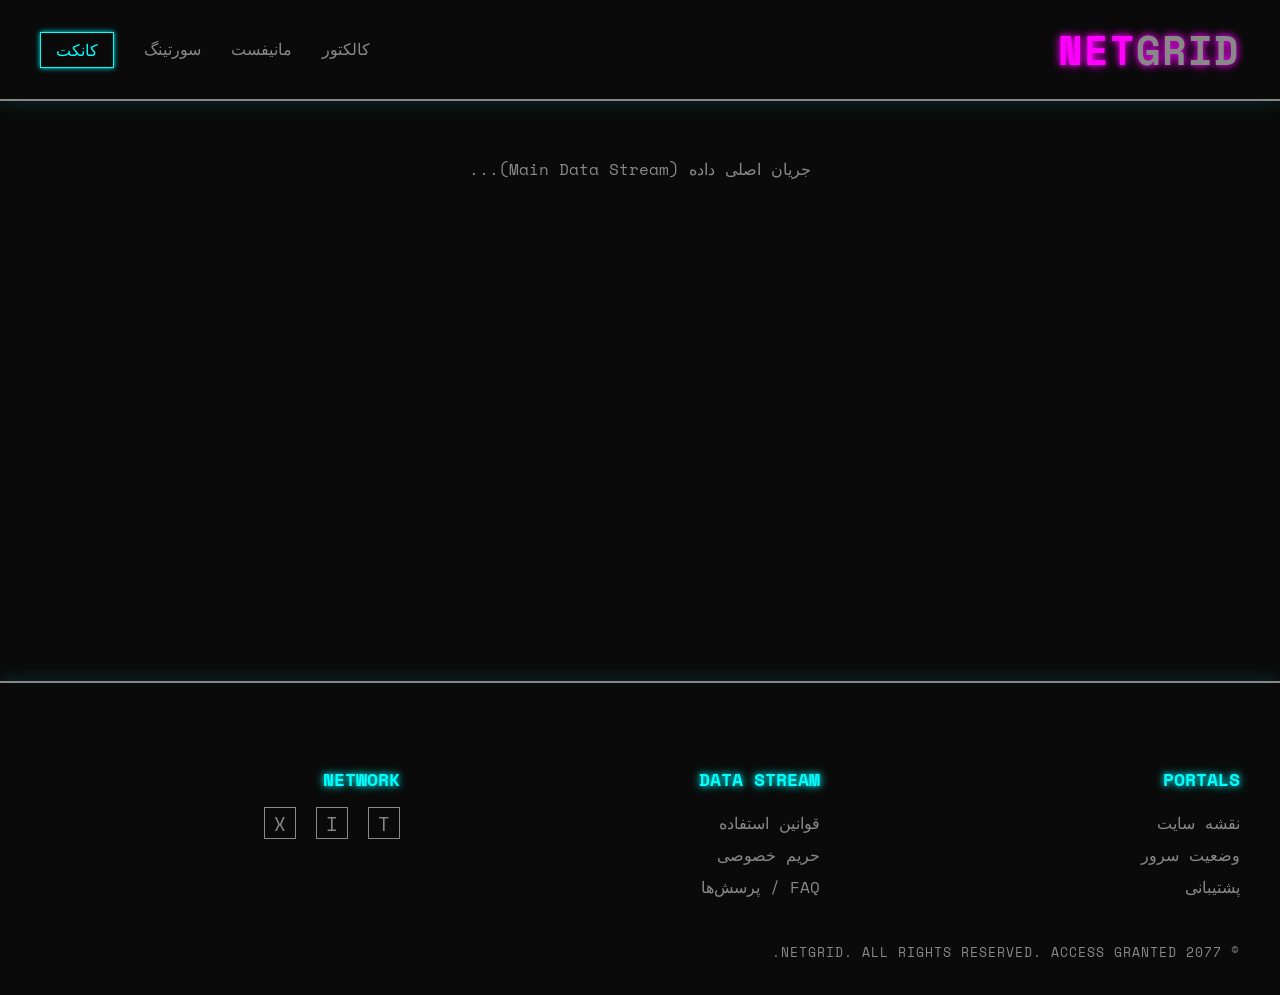
<file: index.htm>
<!DOCTYPE html>
<html lang="fa" dir="rtl">
<head>
    <meta charset="UTF-8">
    <meta name="viewport" content="width=device-width, initial-scale=1.0">
    <title>Cyberpunk Neon Design</title>
    <link href="https://fonts.googleapis.com/css2?family=Space+Mono:wght@400;700&display=swap" rel="stylesheet">
    <link rel="stylesheet" href="style.css">
</head>
<body>

    <header class="neon-header">
        <div class="logo-container">
            <a href="#" class="logo neon-fuchsia">NET<span>GRID</span></a>
        </div>
        
        <nav class="main-nav">
            <a href="#" class="nav-link">کالکتور</a>
            <a href="#" class="nav-link">مانیفست</a>
            <a href="#" class="nav-link">سورتینگ</a>
            <a href="#" class="nav-link connect-btn">کانکت</a>
        </nav>
    </header>

    <main style="min-height: 50vh; padding: 40px; color: #888; text-align: center;">
        <p>جریان اصلی داده (Main Data Stream)...</p>
    </main>

    <footer class="neon-footer">
        <div class="footer-columns">
            
            <div class="col">
                <h4 class="neon-blue">PORTALS</h4>
                <ul>
                    <li><a href="#">نقشه سایت</a></li>
                    <li><a href="#">وضعیت سرور</a></li>
                    <li><a href="#">پشتیبانی</a></li>
                </ul>
            </div>
            
            <div class="col">
                <h4 class="neon-blue">DATA STREAM</h4>
                <ul>
                    <li><a href="#">قوانین استفاده</a></li>
                    <li><a href="#">حریم خصوصی</a></li>
                    <li><a href="#">FAQ / پرسش‌ها</a></li>
                </ul>
            </div>
            
            <div class="col">
                <h4 class="neon-blue">NETWORK</h4>
                <div class="social-links">
                    <a href="#" class="social-icon">T</a> <a href="#" class="social-icon">I</a> <a href="#" class="social-icon">X</a> </div>
            </div>
        </div>

        <div class="footer-bottom">
            <p class="glitch-text">© 2077 NETGRID. All Rights Reserved. ACCESS GRANTED.</p>
        </div>
    </footer>

</body>
</html>
</file>
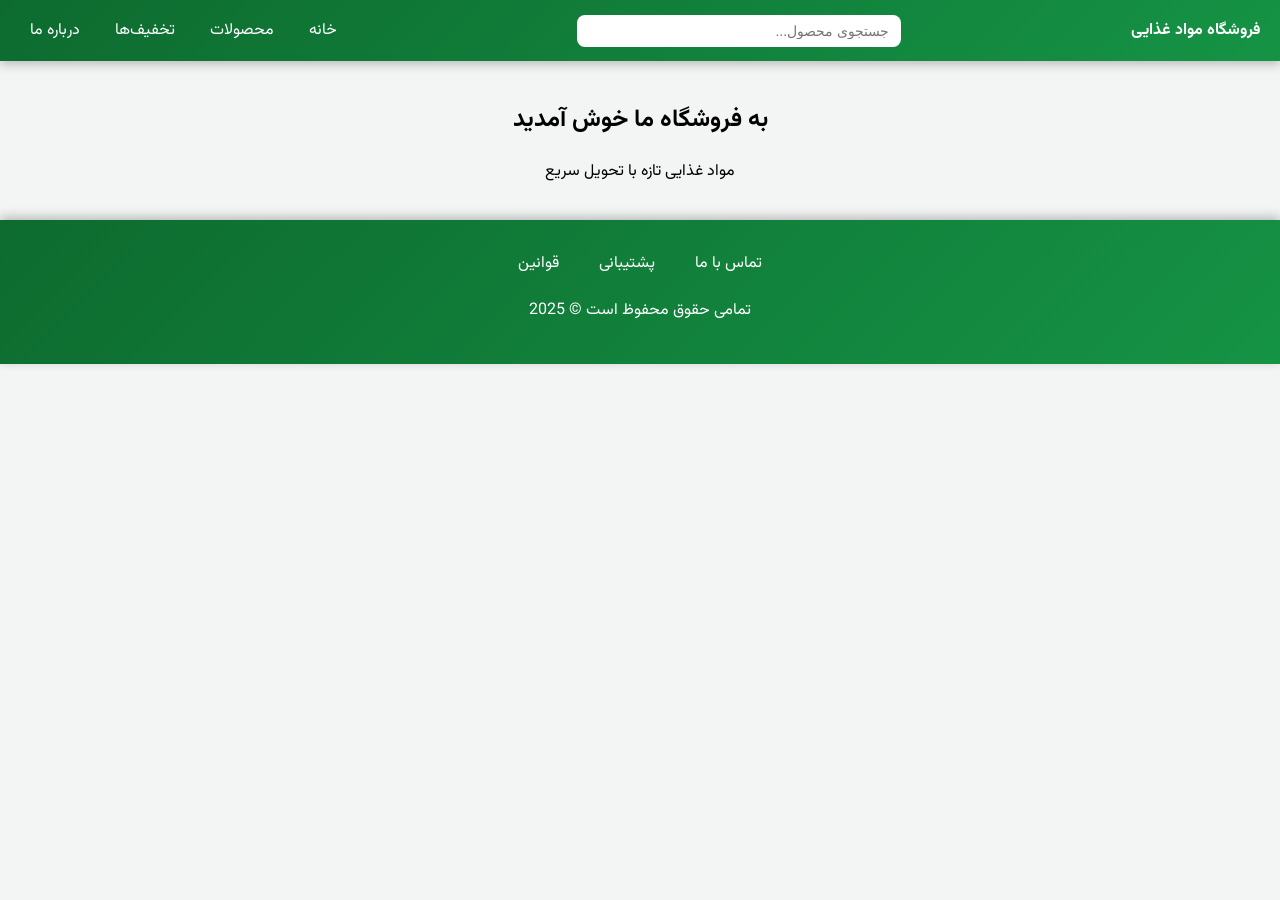
<file: index.html>
<!DOCTYPE html>
<html lang="fa" dir="rtl">
<head>
  <meta charset="UTF-8">
  <meta name="viewport" content="width=device-width, initial-scale=1.0">
  <title>فروشگاه مواد غذایی</title>
  <link href="https://fonts.googleapis.com/css2?family=Vazirmatn:wght@300;400;700&display=swap" rel="stylesheet">
  <style>
    body { margin: 0; font-family: 'Vazirmatn', sans-serif; background: #f2f5f4; }
    header, .mobile-menu, footer { background: #0d6b2f; color: white; }
    header { display: flex; justify-content: space-between; align-items: center; padding: 12px 20px; }
    .logo { font-weight: bold; }
    nav { display: flex; gap: 15px; }
    nav a, .mobile-menu a, .footer-links a { color: white; text-decoration: none; padding: 6px 10px; }
    .hamburger { display: none; flex-direction: column; gap: 4px; cursor: pointer; }
    .hamburger span { width: 25px; height: 3px; background: white; }
    .mobile-menu { display: none; flex-direction: column; padding: 10px; }
    @media (max-width: 700px) { nav { display: none; } .hamburger { display: flex; } }
    footer { padding: 25px 20px; text-align: center; }
    .footer-links { display: flex; justify-content: center; gap: 20px; margin-bottom: 10px; }
    main { padding: 20px; text-align: center; }
      /* استایل مدرن نوار جستجو */
    .search-box {
      flex: 1;
      display: flex;
      justify-content: center;
      margin: 0 15px;
    }
    .search-box input {
      width: 100%;
      max-width: 300px;
      padding: 8px 12px;
      border-radius: 8px;
      border: none;
      outline: none;
      font-size: 14px;
    }

    /* مدرن‌سازی نوبار */
    header {
      background: linear-gradient(135deg, #0d6b2f, #159345);
      box-shadow: 0 3px 10px rgba(0,0,0,0.25);
    }

    /* مدرن‌سازی فوتر */
    footer {
      background: linear-gradient(135deg, #0d6b2f, #159345);
      box-shadow: 0 -3px 10px rgba(0,0,0,0.25);
    }

</style>
</head>
<body>

<header>
  <div class="logo">فروشگاه مواد غذایی</div>
  
  <!-- نوار جستجو -->
  <div class="search-box">
    <input type="text" placeholder="جستجوی محصول...">
  </div>

  <nav>
    <a href="#">خانه</a>
    <a href="#">محصولات</a>
    <a href="#">تخفیف‌ها</a>
    <a href="#">درباره ما</a>
  </nav>

  <div class="hamburger" onclick="toggleMenu()">
    <span></span><span></span><span></span>
  </div>
</header>

<div class="mobile-menu" id="mobileMenu">
  <a href="#">خانه</a>
  <a href="#">محصولات</a>
  <a href="#">تخفیف‌ها</a>
  <a href="#">درباره ما</a>
</div>

<main>
  <h2>به فروشگاه ما خوش آمدید</h2>
  <p>مواد غذایی تازه با تحویل سریع</p>
</main>

<footer>
  <div class="footer-links">
    <a href="#">تماس با ما</a>
    <a href="#">پشتیبانی</a>
    <a href="#">قوانین</a>
  </div>
  <p>تمامی حقوق محفوظ است © 2025</p>
</footer>

<script>
function toggleMenu() {
  const menu = document.getElementById("mobileMenu");
  menu.style.display = (menu.style.display === "flex") ? "none" : "flex";
}
</script>

</body>
</html>
</file>
<file: style.css>
/* تعریف متغیرهای رنگی برای سهولت استفاده */
:root {
    --dark-bg: #0A0A0A; /* پس‌زمینه بسیار تیره */
    --neon-blue: #00FFFF; /* آبی الکتریکی */
    --neon-fuchsia: #FF00FF; /* صورتی روشن/ماژنتا */
    --text-color: #888888; /* رنگ متن عادی */
    --transition-speed: 0.3s;
}

/* استایل‌های عمومی */
body {
    background-color: var(--dark-bg);
    color: var(--text-color);
    font-family: 'Space Mono', monospace;
    margin: 0;
    padding: 0;
    direction: rtl; /* برای فارسی */
    text-align: right;
    overflow-x: hidden;
}

/* --- افکت نئون (کلید اصلی) --- */
.neon-blue {
    color: var(--neon-blue);
    text-shadow: 
        0 0 5px rgba(0, 255, 255, 0.5), 
        0 0 10px var(--neon-blue); /* لایه دوم سایه */
}
.neon-fuchsia {
    color: var(--neon-fuchsia);
    text-shadow: 
        0 0 5px rgba(255, 0, 255, 0.5), 
        0 0 10px var(--neon-fuchsia);
}
.neon-text-glow:hover {
    color: var(--neon-fuchsia);
    text-shadow: 
        0 0 8px rgba(255, 0, 255, 0.7), 
        0 0 15px var(--neon-fuchsia);
    transition: all var(--transition-speed);
}


/* --- ۱. هدر (Header) --- */
.neon-header {
    display: flex;
    justify-content: space-between;
    align-items: center;
    padding: 20px 40px;
    border-bottom: 2px solid var(--text-color); /* یک خط مرز ساده */
    position: relative;
    box-shadow: 0 4px 15px rgba(0, 255, 255, 0.1); /* سایه نئون ضعیف زیر هدر */
}

/* لوگو */
.logo {
    font-size: 2.5rem;
    font-weight: 700;
    text-decoration: none;
    letter-spacing: 2px;
}
.logo span {
    color: var(--text-color); /* رنگ خاکستری برای بخشی از لوگو */
}

/* منوی ناوبری */
.main-nav {
    display: flex;
    gap: 30px;
}
.nav-link {
    color: var(--text-color);
    text-decoration: none;
    font-size: 1rem;
    padding: 5px 0;
    position: relative;
    transition: color var(--transition-speed);
}
.nav-link:hover {
    color: var(--neon-fuchsia);
    /* افکت نئون-هاور: خط زیرین متحرک (آبی) */
    text-shadow: 0 0 5px rgba(255, 0, 255, 0.5); 
}
.nav-link:hover::after {
    content: '';
    position: absolute;
    bottom: -5px;
    right: 0;
    width: 100%;
    height: 1px;
    background-color: var(--neon-blue);
    box-shadow: 0 0 5px var(--neon-blue);
    animation: glitch-line 0.5s infinite alternate; /* اضافه کردن گلیچ کوچک */
}

/* دکمه اصلی (کانکت) */
.connect-btn {
    border: 1px solid var(--neon-blue);
    padding: 5px 15px;
    text-transform: uppercase;
    transition: all var(--transition-speed);
    color: var(--neon-blue) !important;
    box-shadow: 0 0 5px var(--neon-blue);
}
.connect-btn:hover {
    background-color: var(--neon-blue);
    color: var(--dark-bg) !important;
    box-shadow: 0 0 15px var(--neon-blue);
    transform: scale(1.05);
}


/* --- ۲. فوتر (Footer) --- */
.neon-footer {
    padding: 60px 40px 20px 40px;
    margin-top: 50px;
    border-top: 2px solid var(--text-color);
    box-shadow: 0 -4px 15px rgba(0, 255, 255, 0.1); /* سایه نئون ضعیف بالای فوتر */
}
.footer-columns {
    display: flex;
    justify-content: space-between;
    gap: 30px;
    margin-bottom: 40px;
}
.footer-columns .col {
    width: 30%;
}
.footer-columns h4 {
    font-size: 1.1rem;
    margin-bottom: 15px;
    /* این هدینگ‌ها نئون آبی هستند که در بالا تعریف شده */
}
.footer-columns ul {
    list-style: none;
    padding: 0;
    margin: 0;
}
.footer-columns li a {
    color: var(--text-color);
    text-decoration: none;
    line-height: 2;
    transition: color var(--transition-speed);
}
.footer-columns li a:hover {
    color: var(--neon-fuchsia);
}

/* آیکون‌های شبکه اجتماعی */
.social-links {
    display: flex;
    gap: 20px;
    margin-top: 10px;
}
.social-icon {
    font-size: 1.2rem;
    text-decoration: none;
    color: var(--text-color);
    border: 1px solid var(--text-color); /* حالت Outline */
    width: 30px;
    height: 30px;
    display: flex;
    justify-content: center;
    align-items: center;
    transition: all var(--transition-speed);
}
.social-icon:hover {
    color: var(--dark-bg);
    background-color: var(--neon-fuchsia);
    border-color: var(--neon-fuchsia);
    box-shadow: 0 0 10px var(--neon-fuchsia);
}


/* --- ۳. افکت‌های انیمیشن (Glitch) --- */
@keyframes glitch-line {
    0% {
        transform: translate(0);
    }
    20% {
        transform: translate(-2px, 2px);
    }
    40% {
        transform: translate(-2px, -2px);
    }
    60% {
        transform: translate(3px, 0);
    }
    80% {
        transform: translate(1px, -1px);
    }
    100% {
        transform: translate(0);
    }
}

.glitch-text {
    font-size: 0.8rem;
    text-transform: uppercase;
    animation: pulse-flicker 4s infinite alternate;
    letter-spacing: 1px;
}

@keyframes pulse-flicker {
    0%, 19%, 21%, 23%, 25%, 54%, 56%, 100% {
        opacity: 0.8;
        text-shadow: none;
    }
    20%, 24%, 55% {
        opacity: 1;
        text-shadow: 0 0 5px var(--neon-blue), 0 0 10px var(--neon-blue);
    }
}

/* Media Query برای نمایش بهتر در موبایل */
@media (max-width: 768px) {
    .neon-header {
        flex-direction: column;
        gap: 20px;
    }
    .main-nav {
        flex-wrap: wrap;
        justify-content: center;
    }
    .footer-columns {
        flex-direction: column;
    }
    .footer-columns .col {
        width: 100%;
        text-align: center;
    }
    .footer-columns h4 {
        margin-top: 20px;
    }
}
</file>
